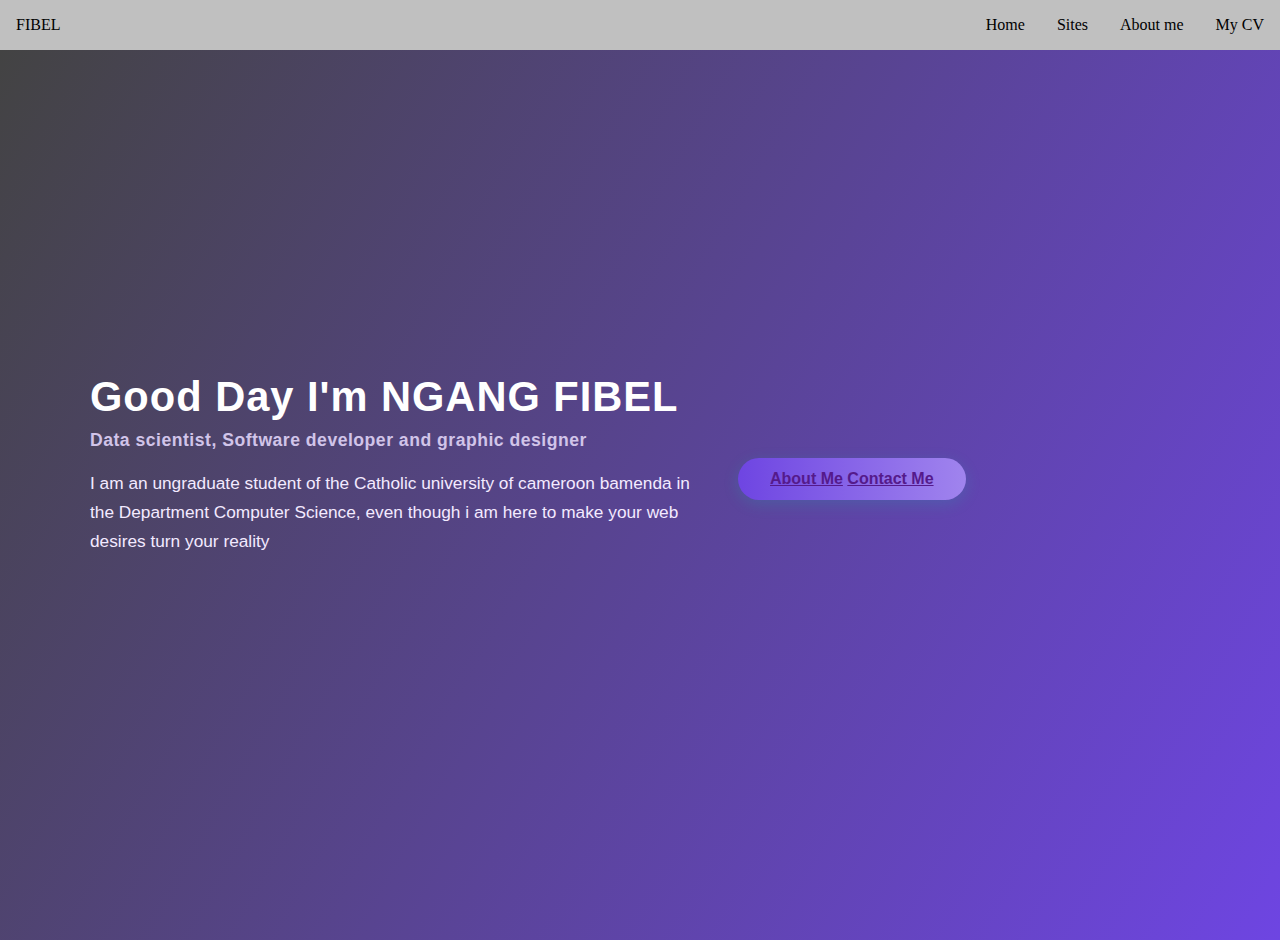
<file: index.html>
<!DOCTYPE html>
    <html lang="en">
    <head>
        <meta charset="UTF-8">
        <meta name="viewport" content="width=device-width, initial-scale=1.0">
        <title>Fibel's CV</title>
        <link rel="stylesheet" href="css/fontawesome-free-6.6.0-web/css/all.css">
        <link rel="stylesheet" href="css/style.css">
    </head>
    <body>

        <nav class="nav">
            <ul class="sidebar">
                <li onclick=closeSideBar()><a ><i class="fa-solid fa-xmark"></i></a></li>
                <li><a href="index.html">Home</a></li>
                <li><a href="sites.html">Sites</a></li>
                <li><a href="About.html">About me</a></li> 
                <li class="hide"><a href="MY.html">My CV</a></li>
            </ul>
            <ul>
                <li><a href="fibel">FIBEL</a></li>
                <li class="hide"><a href="index.html">Home</a></li>
                <li class="hide"><a href="sites.html">Sites</a></li>
                <li class="hide"><a href="About.html">About me</a></li>
                <li class="hide"><a href="MY.html">My CV</a></li>
                <li class="menuB" onclick=openSideBar() ><a><i class="fa-solid fa-bars"></i></a></li> 
            </ul>
        </nav>
        <section>
            <div class="home">
                <div class="homee">
                <div class="home-content"> 
                    <h1>Good Day I'm NGANG FIBEL</h1>
                    <h3>Data scientist, Software developer and graphic designer</h3>
                    <p>    I am an ungraduate student of the Catholic university of cameroon bamenda in the Department 
                    Computer Science, even though i am here to make your web desires turn your reality </p>
                </div>
                <div class="btn">
                    <a href="">About Me</a>
                    <a href="">Contact Me</a>
                </div>
            </div>
                
            </div>
        </section>
        
        
        <script src="script.js"></script>
    </body>
    </html>
</file>
<file: css/style.css>
*{
    margin: 0;
    padding: 0;
}
body, html{
    min-height: 100vh;
    background: linear-gradient(120deg, #434343 0%, #6e45e2 100%);
    background-color: rgba(0, 0, 0, 0.432);
    background-size: cover;
    background-position: inherit;
    font-family: 'Montserrat', 'Roboto', Arial, sans-serif;
}
nav{
    background-color: silver;
    box-shadow: 3px 3px 5px rgb(0, 0, 0, 0.1);
    
}
nav ul{
    width: 100%;
    list-style: none;
    display: flex;
    justify-content: flex-end;
    align-items: center;
    
}
nav li{
    height: 50px;
    padding: 0 6px;
    display: flex;
    align-items: center;
    font-display: black;
    font-family: 'Times New Roman', Times, serif;
}
nav a{
    text-decoration: none;
    padding: 0 10px;
    color: black;
}
nav a:hover{
    background-color:#747272f0;
    border-radius: 8px;
    padding: 10px 30px;
    color: beige;
    transition: 900ms ;

}
nav ul li:first-child{
    margin-right: auto;
}
.sidebar{
    position: fixed;
    top: 0;
    right: 0;
    height: 100hv;
    width: 250px;
    z-index: 999;
    backdrop-filter: blur(10px);
    background-color: rgba(192, 192, 192, 0.568);
    box-shadow: -10px 0 10px rgb(0, 0, 0, 0.1);
    display: none;
    flex-direction: column;
    align-items: flex-start;
    justify-content: flex-start;
    transition: transform 0.3s cubic-bezier(.4,2,.6,1), opacity 0.3s;
    transform: translateX(-100%);
    opacity: 0;
}
.sidebar.sidebar-open {
    transform: translateX(0);
    opacity: 1;
    display: flex !important;
}
.sidebar.sidebar-close {
    transform: translateX(-100%);
    opacity: 0;
}
.menuB{
    display: none;

}
.sidebar li{
    width: 100%;
}
.sidebar a{
    width: 100%;    
}

.home {
    display: flex;
    flex-direction: column;
    align-items: center;
    justify-content: center;
    min-height: 90vh;
    background: linear-gradient(120deg, #434343 0%, #6e45e2 100%);
    padding: 40px 0;
    font-family: 'Montserrat', 'Roboto', Arial, sans-serif;
}

.homee {
    display: flex;
    flex-direction: row;
    align-items: center;
    gap: 48px;
    max-width: 1100px;
    width: 100%;
    margin-bottom: 32px;
}

.glass-card {
    background: rgba(255,255,255,0.10);
    box-shadow: 0 8px 32px 0 rgba(31, 38, 135, 0.18);
    backdrop-filter: blur(12px);
    -webkit-backdrop-filter: blur(12px);
    border-radius: 32px;
    border: 1.5px solid rgba(255,255,255,0.18);
    padding: 40px 48px;
    transition: box-shadow 0.3s;
}

.glass-card:hover {
    box-shadow: 0 16px 48px 0 rgba(110, 69, 226, 0.25);
}

.profile-img-container {
    flex-shrink: 0;
    width: 220px;
    height: 220px;
    border-radius: 50%;
    overflow: hidden;
    box-shadow: 0 8px 32px rgba(0,0,0,0.25);
    background: #fff;
    display: flex;
    align-items: center;
    justify-content: center;
    border: 4px solid #6e45e2;
    background: linear-gradient(135deg, #434343 0%, #6e45e2 100%);
}

.profile-img {
    width: 100%;
    height: 100%;
    object-fit: cover;
    transition: transform 0.5s cubic-bezier(.4,2,.6,1);
    border-radius: 50%;
    border: 2px solid #fff;
}

.profile-img:hover {
    transform: scale(1.05) rotate(-2deg);
}

.home-content {
    color: #f5f5f5;
    max-width: 600px;
}

.home-content h1 {
    font-size: 2.6rem;
    font-weight: 800;
    margin-bottom: 0.2em;
    letter-spacing: 1px;
    color: #fff;
    font-family: 'Montserrat', 'Roboto', Arial, sans-serif;
}

.home-content .subtitle {
    font-size: 1.3rem;
    font-weight: 600;
    color: #b39ddb;
    margin-bottom: 0.8em;
    font-family: 'Montserrat', 'Roboto', Arial, sans-serif;
}

.home-content .highlight {
    color: #6e45e2;
    background: linear-gradient(90deg, #a084ee 0%, #6e45e2 100%);
    -webkit-background-clip: text;
    -webkit-text-fill-color: transparent;
    background-clip: text;
}

.home-content h3 {
    font-size: 1.1rem;
    font-weight: 600;
    margin-bottom: 18px;
    color: #d1c4e9;
    letter-spacing: 0.5px;
}

.home-content p {
    font-size: 1.08rem;
    line-height: 1.7;
    margin-bottom: 28px;
    color: #f3eaff;
    font-family: 'Roboto', Arial, sans-serif;
}

.btn-group {
    display: flex;
    gap: 18px;
}

.btn {
    padding: 12px 32px;
    background: linear-gradient(90deg, #6e45e2 0%, #a084ee 100%);
    color: #fff;
    border: none;
    border-radius: 30px;
    font-size: 1rem;
    font-weight: 600;
    text-decoration: none;
    box-shadow: 0 4px 16px rgba(0,230,184,0.15);
    transition: background 0.3s, transform 0.2s;
    cursor: pointer;
    font-family: 'Montserrat', 'Roboto', Arial, sans-serif;
}

.btn:hover, .btn:focus {
    background: linear-gradient(90deg, #0072ff 0%, #00e6b8 100%);
    transform: translateY(-2px) scale(1.04);
    color: black;
}

.btn-outline {
    background: transparent;
    border: 2px solid #a084ee;
    color: #a084ee;
    box-shadow: none;
}

.btn-outline:hover, .btn-outline:focus {
    background: #a084ee;
    color: #fff;
}

.home-icons {
    display: flex;
    gap: 28px;
    justify-content: center;
    margin-top: 10px;
}

.home-icons a {
    color: #a084ee;
    font-size: 2rem;
    transition: color 0.2s, transform 0.2s;
}

.home-icons a:hover {
    color: #fff;
    transform: scale(1.2) rotate(-8deg);
}

/* Animations */
.animated-fadein {
    opacity: 0;
    animation: fadeIn 1.2s ease-in-out 0.2s forwards;
}
.animated-fadein-delay {
    opacity: 0;
    animation: fadeIn 1.2s ease-in-out 0.8s forwards;
}
.animated-slideup {
    opacity: 0;
    transform: translateY(40px);
    animation: slideUp 1.2s cubic-bezier(.4,2,.6,1) 0.5s forwards;
}
.animated-scalein {
    opacity: 0;
    transform: scale(0.85);
    animation: scaleIn 1.1s cubic-bezier(.4,2,.6,1) 0.3s forwards;
}
.animated-btn {
    opacity: 0;
    animation: fadeIn 1.2s ease-in-out 1.1s forwards;
}

@keyframes fadeIn {
    to { opacity: 1; }
}
@keyframes slideUp {
    to { opacity: 1; transform: translateY(0); }
}
@keyframes scaleIn {
    to { opacity: 1; transform: scale(1); }
}

/* Responsive Design */
@media (max-width: 900px) {
    .homee {
        flex-direction: column;
        align-items: center;
        gap: 24px;
    }
    .profile-img-container {
        width: 160px;
        height: 160px;
    }
    .home-content h1 {
        font-size: 2rem;
    }
}

@media (max-width: 600px) {
    .home {
        padding: 20px 0;
    }
    .home-content {
        max-width: 95vw;
    }
    .home-content h1 {
        font-size: 1.3rem;
    }
    .profile-img-container {
        width: 110px;
        height: 110px;
    }
}
@media(max-width: 800px) {
    .hide{
        display: none;
    }
    .menuB{
        display: flex;
        align-items: center;
    }
    
}
@media(max-width: 400px) {
    .sidebar{
        width: 100%;
    }
    .home{
        padding: 0px 0px;
    }
    
}
@keyframes showRight{
    100%{
        width: 0;
    }
}
.sidebar a.active,
.nav a.active {
    color: #007bff;
    font-weight: bold;
    border-bottom: 2px solid #007bff;
}
</file>
